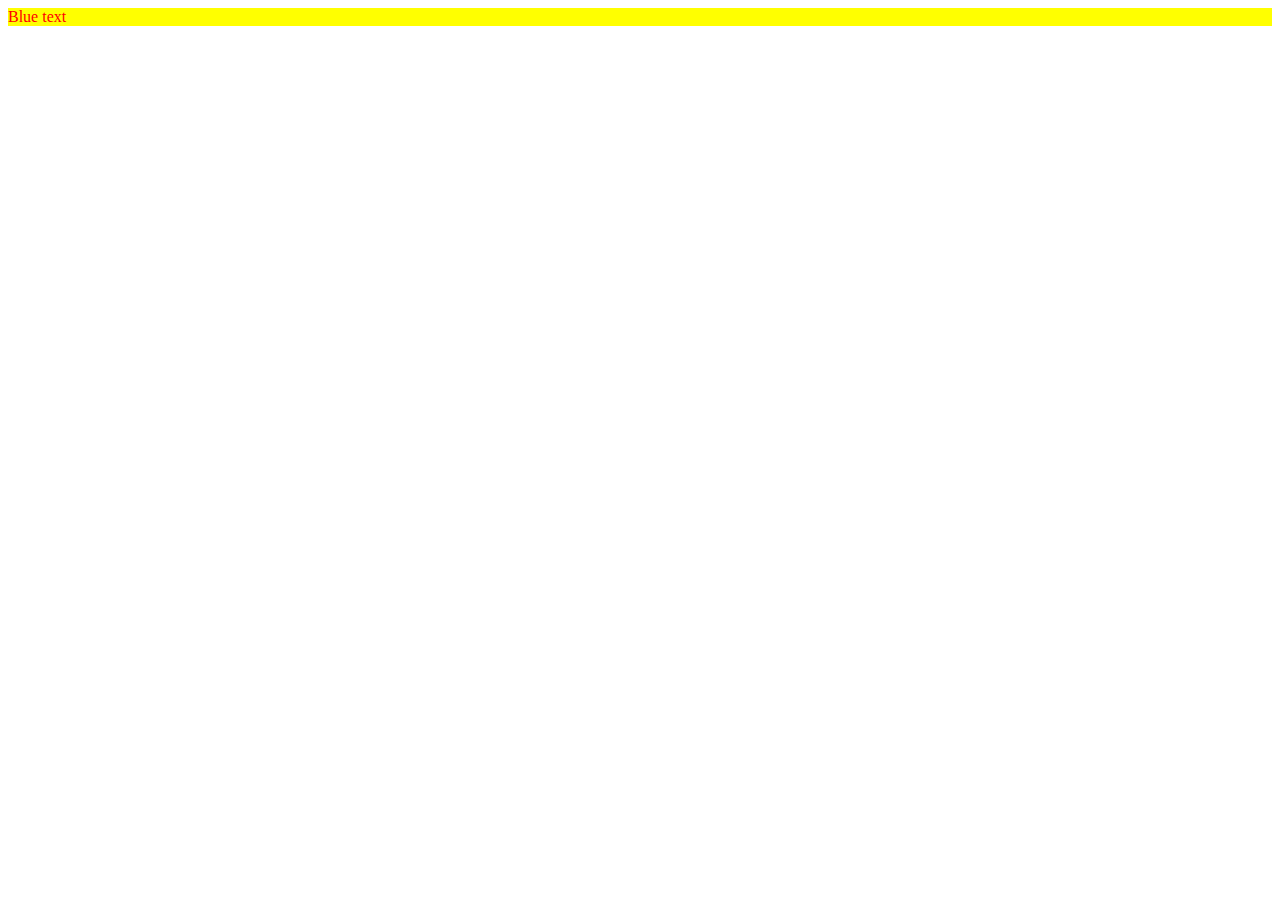
<file: ejercicio3/index.html>
<!DOCTYPE html>
<html lang="en">
<head>
  <meta charset="UTF-8">
  <meta name="viewport" content="width=device-width, initial-scale=1.0">
  <link rel="stylesheet" href="style.css">
  <title>Document</title>
</head>
<body>
  
  <div class="main">
    <div class="list" id="subsection">Blue text</div>
  </div>

</body>
</html>
</file>
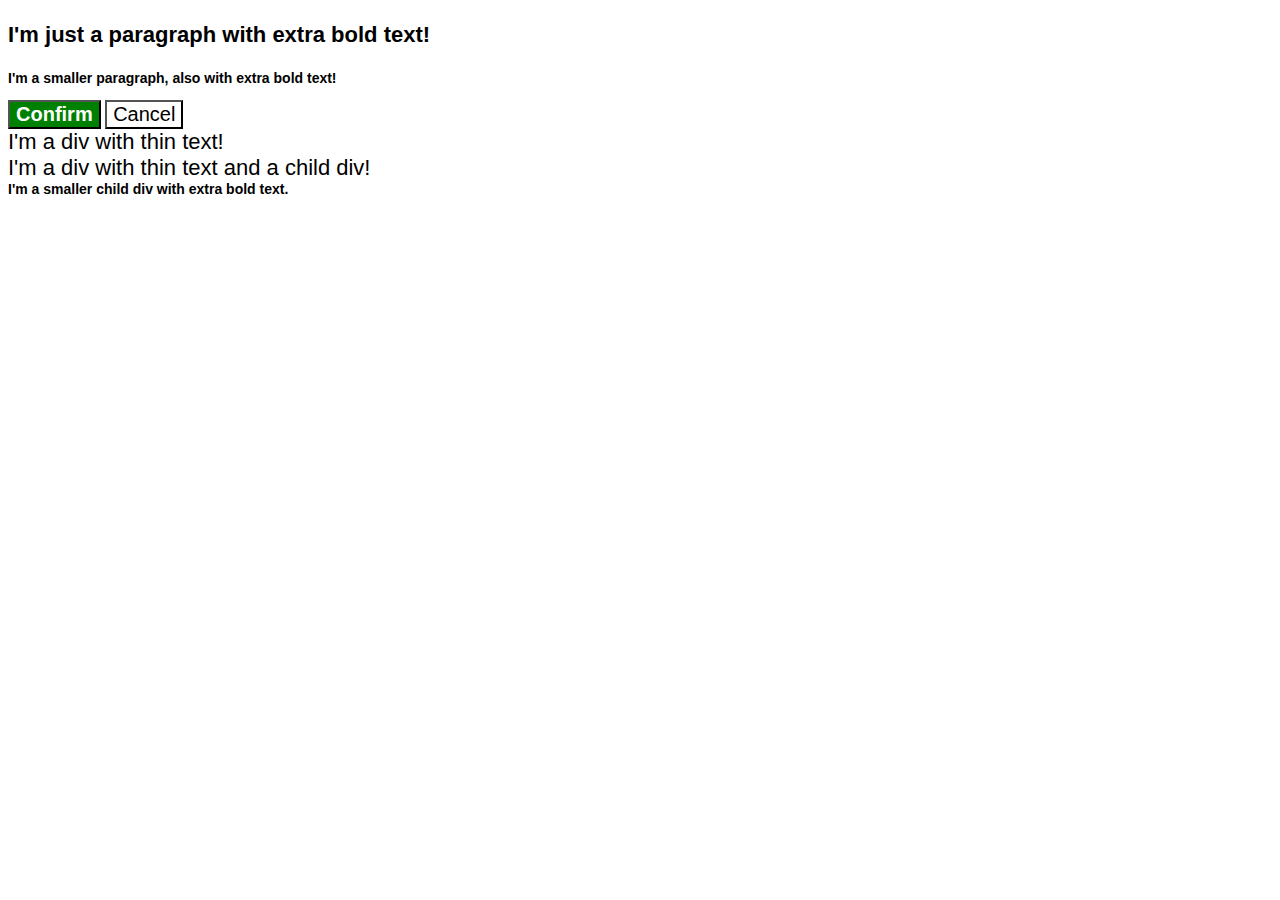
<file: tarea1/index.html>
<!--
    Métodos CSS
Este ejercicio final de Fundamentos de CSS va a darte una mirada más cercana a la cascada, en particular la especificidad y el orden de las reglas. Tanto el archivo HTML como el CSS están rellenados para ti, así que en lugar de añadir reglas tú mismo, simplemente editarás lo que se te proporciona.

Hay algunos elementos que tienen algún tipo de problema de especificidad o de orden de las reglas en el archivo CSS proporcionado. Depende de ti averiguar qué problema afecta a un elemento y cómo solucionarlo. Puedes editar el archivo CSS añadiendo, eliminando o editando selectores para un bloque de declaración, o moviendo los bloques de declaración. No debes editar el archivo HTML ni ninguno de los estilos reales del CSS.

Hay múltiples maneras de resolver este ejercicio, por lo que hemos proporcionado algunas de las posibles soluciones para cada elemento.

Los problemas con la cascada pueden ser la pesadilla de su existencia para muchos cuando se trata de CSS. Aunque no te convertirás en un experto en cascada sólo con este ejercicio, y hay otras formas de tratar estos problemas, sigue siendo súper útil ver cómo estos problemas afectan a nuestros estilos finales y por qué es importante ordenar las reglas con cuidado.

Resultado deseado

Autocomprobación
¿Te has asegurado de no editar el archivo HTML?
Si has añadido selectores al CSS, ¿se dirigen a un elemento HTML válido?
  -->

  <!DOCTYPE html>
  <html lang="en">
    <head>
      <meta charset="UTF-8">
      <meta http-equiv="X-UA-Compatible" content="IE=edge">
      <meta name="viewport" content="width=device-width, initial-scale=1.0">
      <title>Fix the Cascade</title>
      <link rel="stylesheet" href="style.css">
    </head>
    <body>
      <p class="para">I'm just a paragraph with extra bold text!</p>
      <p class="para small-para">I'm a smaller paragraph, also with extra bold text!</p>
  
      <button id="confirm-button" class="button confirm">Confirm</button>
      <button id="cancel-button" class="button cancel">Cancel</button>
  
      <div class="text">I'm a div with thin text!</div>
      <div class="text">I'm a div with thin text and a child div!
        <div class="text child">I'm a smaller child div with extra bold text.</div>
      </div>
    </body>
  </html>
</body>
</html>
</file>
<file: ejercicio3/style.css>
/* rule 1 */
#subsection {
  background-color: yellow;
  color: blue;
}

/* rule 2 */
.main #subsection {
 color: red;
}
</file>
<file: tarea1/style.css>
/*

body {
  font-family: Arial, Helvetica, sans-serif;
}

.para,
.small-para {
  color: hsl(0, 0%, 0%);
  font-weight: 800;
}

.small-para {
  font-size: 14px;
  font-weight: 800;
}

.para {
  font-size: 22px;
}

.confirm {
  background: green;
  color: white;
  font-weight: bold;
} 

.button {
  background-color: rgb(255, 255, 255);
  color: rgb(0, 0, 0);
  font-size: 20px;
}

.child {
  color: rgb(0, 0, 0);
  font-weight: 800;
  font-size: 14px;
}

div.text {
  color: rgb(0, 0, 0);
  font-size: 22px;
  font-weight: 100;
}

*/

body {
  font-family: Arial, Helvetica, sans-serif;
}

.para {
  font-size: 22px;
}

.para,
.small-para {
  color: hsl(0, 0%, 0%);
  font-weight: 800;
}

.small-para {
  font-size: 14px;
  font-weight: 800;
}

.button {
  background-color: rgb(255, 255, 255);
  color: rgb(0, 0, 0);
  font-size: 20px;
}

.confirm {
  background: green;
  color: white;
  font-weight: bold;
} 

.text {
  color: rgb(0, 0, 0);
  font-size: 22px;
  font-weight: 100;
}

.child {
  color: rgb(0, 0, 0);
  font-weight: 800;
  font-size: 14px;
}
</file>
